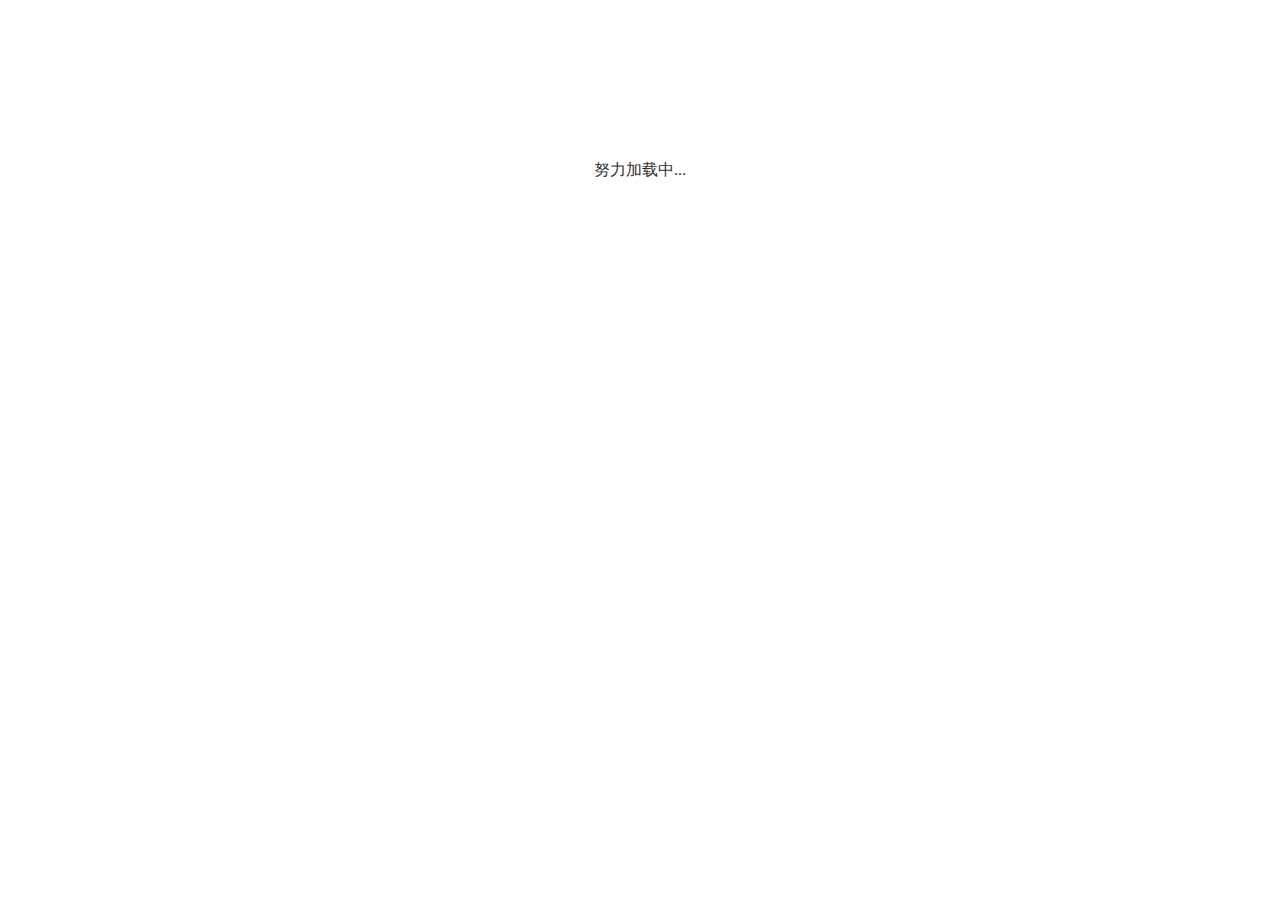
<file: t/index(1).html>
<!DOCTYPE HTML>
<html>
<head>
<meta http-equiv="Content-Type" content="text/html; charset=utf-8" />
<meta name="viewport" content="width=device-width,initial-scale=1.0,maximum-scale=1.0,user-scalable=0" />
<script type="text/javascript" src="https://apps.bdimg.com/libs/jquery/1.6.4/jquery.min.js"></script>
</head>
<body>
<style>
body{font-size: 16px;margin: 0;font-family: \5FAE\8F6F\96C5\9ED1;color: #333;background: #fff; border-color:transparent;-webkit-appearance: none;-webkit-tap-highlight-color:rgba(0,0,0,0);-webkit-tap-highlight-color:rgba(0,0,0,0.0);}
a{text-decoration: inherit;color: #999;}
.box{width:260px;margin:auto;    text-align: center;}
.box1{    margin-top: 35%;}
.box3{    margin-top: 50px;}
.box2_2{    padding: 25px;}
.submit{    width: 90%;
    margin: auto;
    height: 42px;
    line-height: 42px;
    border: 1px solid #d5d5d5;
    cursor: pointer;
        box-shadow: 0 1px 2px rgba(0, 0, 0, 0.075);border-radius: 2px;    color: #777;}
.submit:hover{    opacity: .7;}
.box2_1{    width: 60px;
    height: 60px;
    font-size: 30px;
    line-height: 60px;
    border-radius: 50%;
    background: #09f;
    color: #fff;
    margin: auto;}
#ok{background: #d4ffa3;
    width: 60px;
    height: 50px;
    border-radius: 50%;
    margin: auto;
    padding-top: 10px;    display: none;}
.ok{    height: 20px;display: none;
    width: 30px;
    border-left: 2px solid #84c33c;
    border-bottom: 2px solid #84c33c;
    transform: rotate(-45deg);
    margin-left: 15px;   }
#ok2{display: none;}
.goto{    border: 1px solid #fff;    color: #fff;box-shadow: inherit;
    background-color: #fff;
    background: #fff;}
#top{    font-size: 22px;padding: 20px;}
@media (max-width: 768px){
	.box{width:100%}
	#top{font-size: 0;padding: 20px;}
	}

.load2 .loader,
.load2 .loader:before,
.load2 .loader:after {border-radius: 50%;}
.load2 .loader:before,
.load2 .loader:after {position: absolute;content: '';}
.load2 .loader:before {width: 16px;height: 32px;background: #fff;border-radius: 32px 0 0 32px;top: -1px;left: -1px;transform-origin: 16px 16px;animation: load2 2s infinite ease 1.5s;}
.load2 .loader {font-size: 11px;text-indent: -99999em;margin: auto;position: relative;width: 30px;height: 30px;box-shadow: inset 0 0 0 4px #09f;border-radius: 50%;}
.load2 .loader:after {width: 16px;height: 32px;background: #fff;border-radius: 0 31px 31px 0;top: -1px;left: 15px;transform-origin: 0px 16px;animation: load2 2s infinite ease;}
@keyframes load2 {
  0% {
    transform: rotate(0deg);
  }
  100% {
    transform: rotate(360deg);
  }
}
.load2{    position: fixed;
    width: 100%;
    background: #fff;
    height: 100%;
    z-index: 999;
    top: 0;
    text-align: center;    padding-top: 100px;}
.loader2{    padding-top: 30px;}
</style>
<div id="top">下载文件</div>
<div class="load2" id="load2"><div class="loader"></div><div class="loader2">努力加载中...</div></div>

<div class="box">
<div id="box1" class="box1">
<div id="ok"><div class="ok"></div></div>
<div id="ok2" class="box2_2">已经通过验证</div>
<div id="go" class="submit goto"><div onclick="down_r(1);">验证并下载</div></div>
</div>

<div id="box2" class="box2">
<div class="box2_1">!</div>
<div class="box2_2">系统发现您的网络异常，需要验证后下载文件</div>
<div id="sub" class="submit"><div onclick="down_r(2);">验证并下载</div></div>
</div>

<div id="box3" class="box3">
<div id="sub2" class="submit goto"><div onclick="down_r(3);">验证并下载</div></div>
</div>

</div>
<script type="text/javascript">
	setTimeout('document.getElementById("load2").style.display="none";',2000);
	function down_r(el){
		$('#sub').text("提交中..."); 
		$.ajax({
			type : 'post',
			url : 'ajax.php',
			data : { 'file':'B28HJAEoACQHIgNvCnEFK1VsBjJXOFRkBjcAKAIyAGBQPlFpAC4FIlJrUChWYQdpVWIHLQI5VGZSbVdgBz9WYwc/B2IBOAA3BzcDYwpsBWJVNgZnVz9UYwZnAGcCawBlUGFRZQBrBWVSPFAzVjEHMlVqBzsCclRgUmNXaAduVmUHYgc2AT0AewdjA2UKbAU1VSAGM1c/VHkGMwA2AnEAYFAyUTYAOAVhUmJQZVY2B2VVOQc1AmhUZFJjV2kHaFY1B2MHMQFkAGEHMANkCmcFPVU3BjJXPFRjBmUAMgI4AC9QKlFvAC0FblJiUGhWPwdEVWMHYwI+VD1SF1c4BylWMwcqBwABMAA1BygDMAosBSlVPgYtVzFUeAYxACgCJABoUCA=','el':el,'sign':'VWRTMw5hAmdWMAFiB2JVZVszAjVUag==' },
			dataType : 'json',
			success:function(msg){
				if(msg.zt == '1'){
					$("#box2").hide(150);
					$("#ok").show(150);
					$("#ok2").show(150);
					$(".ok").show(500);
					$("#go").removeClass("goto");
					$("#go").html("<a href="+ msg.url +"><span class=tc2>立即下载</span></a>");
				}else{
					//$('#sub').val("验证并下载"); 
					setTimeout('window.location.reload();',1000);
				}
			},
			error:function(){
				//$("pwderr").text("获取失败，请重试");
			}
	
		});
	}
</script>
</body>
<div style="display:none"><script src="https://s6.cnzz.com/z_stat.php?id=5289169&web_id=5289169" language="JavaScript"></script></div>
</html>
</file>
